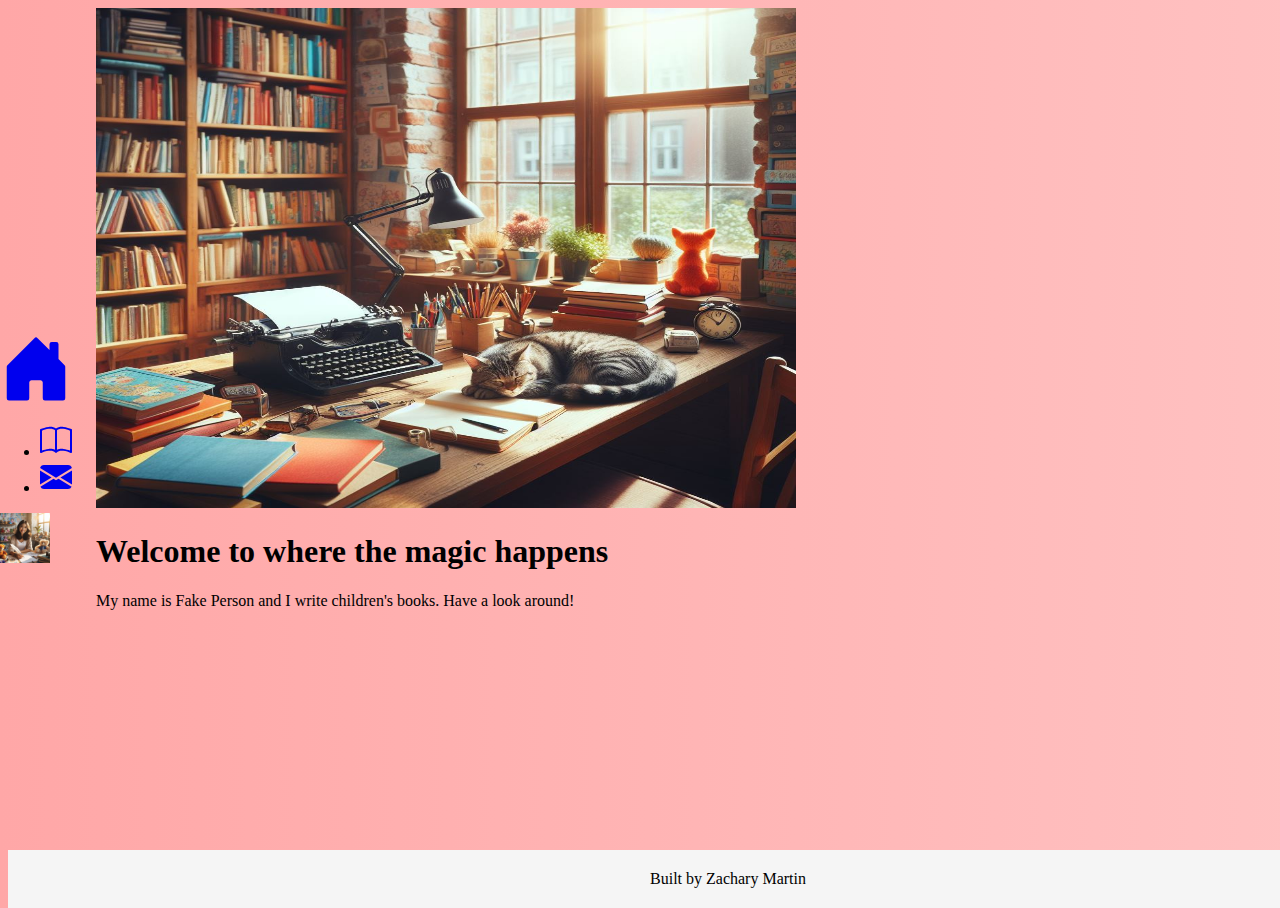
<file: index.html>
<!DOCTYPE html>
<html lang="en">
<head>
    <meta charset="UTF-8">
    <meta name="viewport" content="width=device-width, initial-scale=1.0">
    <link rel="stylesheet" href="https://cdn.jsdelivr.net/npm/bootstrap@5.3.2/dist/css/bootstrap.min.css" integrity="sha384-T3c6CoIi6uLrA9TneNEoa7RxnatzjcDSCmG1MXxSR1GAsXEV/Dwwykc2MPK8M2HN" crossorigin="anonymous">
    <link rel="stylesheet" href="styles.css">
    <link rel="preconnect" href="https://fonts.googleapis.com">
<link rel="preconnect" href="https://fonts.gstatic.com" crossorigin>
<link href="https://fonts.googleapis.com/css2?family=Merienda:wght@300..900&display=swap" rel="stylesheet">
    <title>Welcome</title>
</head>
<body class="background">

    <div class="d-flex flex-column flex-shrink-0 bg-light" style="width: 4.5rem;" id="sideBar">
        <a href="index.html" class="d-block p-3 link-dark text-decoration-none border-bottom" title="Home" data-bs-toggle="tooltip" data-bs-placement="right" data-bs-original-title="Icon-only">
            <svg xmlns="http://www.w3.org/2000/svg"  fill="currentColor" class="bi bi-house-door-fill" viewBox="0 0 16 16">
                <path d="M6.5 14.5v-3.505c0-.245.25-.495.5-.495h2c.25 0 .5.25.5.5v3.5a.5.5 0 0 0 .5.5h4a.5.5 0 0 0 .5-.5v-7a.5.5 0 0 0-.146-.354L13 5.793V2.5a.5.5 0 0 0-.5-.5h-1a.5.5 0 0 0-.5.5v1.293L8.354 1.146a.5.5 0 0 0-.708 0l-6 6A.5.5 0 0 0 1.5 7.5v7a.5.5 0 0 0 .5.5h4a.5.5 0 0 0 .5-.5"/>
              </svg>
        </a>
        <ul class="nav nav-pills nav-flush flex-column mb-auto text-center">
          <li class="nav-item">
            <a href="myBooks.html" class="nav-link py-3 border-bottom" aria-current="page" title="My Books" data-bs-toggle="tooltip" data-bs-placement="right" data-bs-original-title="Home">
                <svg xmlns="http://www.w3.org/2000/svg" fill="currentColor" class="bi bi-book" viewBox="0 0 16 16">
                    <path d="M1 2.828c.885-.37 2.154-.769 3.388-.893 1.33-.134 2.458.063 3.112.752v9.746c-.935-.53-2.12-.603-3.213-.493-1.18.12-2.37.461-3.287.811zm7.5-.141c.654-.689 1.782-.886 3.112-.752 1.234.124 2.503.523 3.388.893v9.923c-.918-.35-2.107-.692-3.287-.81-1.094-.111-2.278-.039-3.213.492zM8 1.783C7.015.936 5.587.81 4.287.94c-1.514.153-3.042.672-3.994 1.105A.5.5 0 0 0 0 2.5v11a.5.5 0 0 0 .707.455c.882-.4 2.303-.881 3.68-1.02 1.409-.142 2.59.087 3.223.877a.5.5 0 0 0 .78 0c.633-.79 1.814-1.019 3.222-.877 1.378.139 2.8.62 3.681 1.02A.5.5 0 0 0 16 13.5v-11a.5.5 0 0 0-.293-.455c-.952-.433-2.48-.952-3.994-1.105C10.413.809 8.985.936 8 1.783"/>
                  </svg>
            </a>
          </li>
          <li>
            <a href="contact.html" class="nav-link py-3 border-bottom" title="Contact Me" data-bs-toggle="tooltip" data-bs-placement="right" data-bs-original-title="Dashboard">
                <svg xmlns="http://www.w3.org/2000/svg"  fill="currentColor" class="bi bi-envelope-fill" viewBox="0 0 16 16">
                    <path d="M.05 3.555A2 2 0 0 1 2 2h12a2 2 0 0 1 1.95 1.555L8 8.414zM0 4.697v7.104l5.803-3.558zM6.761 8.83l-6.57 4.027A2 2 0 0 0 2 14h12a2 2 0 0 0 1.808-1.144l-6.57-4.027L8 9.586zm3.436-.586L16 11.801V4.697z"/>
                  </svg>
            </a>
          </li>
        </ul>
          <a href="aboutMe.html" class="d-flex align-items-center justify-content-center p-3 link-dark text-decoration-none" data-bs-toggle="tooltip" title="About Me" >
            <img src="author.png" alt="mdo" width="50" class="rounded-circle">
          </a>
    </div>

      <div class="container col-xxl-8 px-4 py-5">
        <div class="row flex-lg-row-reverse align-items-center g-5 py-5 content">
          <div class="col-10 col-sm-8 col-lg-6">
            <img src="office.png" class="d-block mx-lg-auto img-fluid" alt="A.I. generated image of an author's office" width="700" height="500" loading="lazy">
          </div>
          <div class="col-lg-6">
            <h1 class="display-5 fw-bold text-body-emphasis lh-1 mb-3">Welcome to where the magic happens</h1>
            <p class="lead">My name is Fake Person and I write children's books. Have a look around!</p>
          </div>
        </div>
      </div>
      <footer class="footer mt-auto">
        <div class="container">
          <span class="text-muted">Built by Zachary Martin</span>
        </div>
      </footer>
    
</body>
</html>
</file>
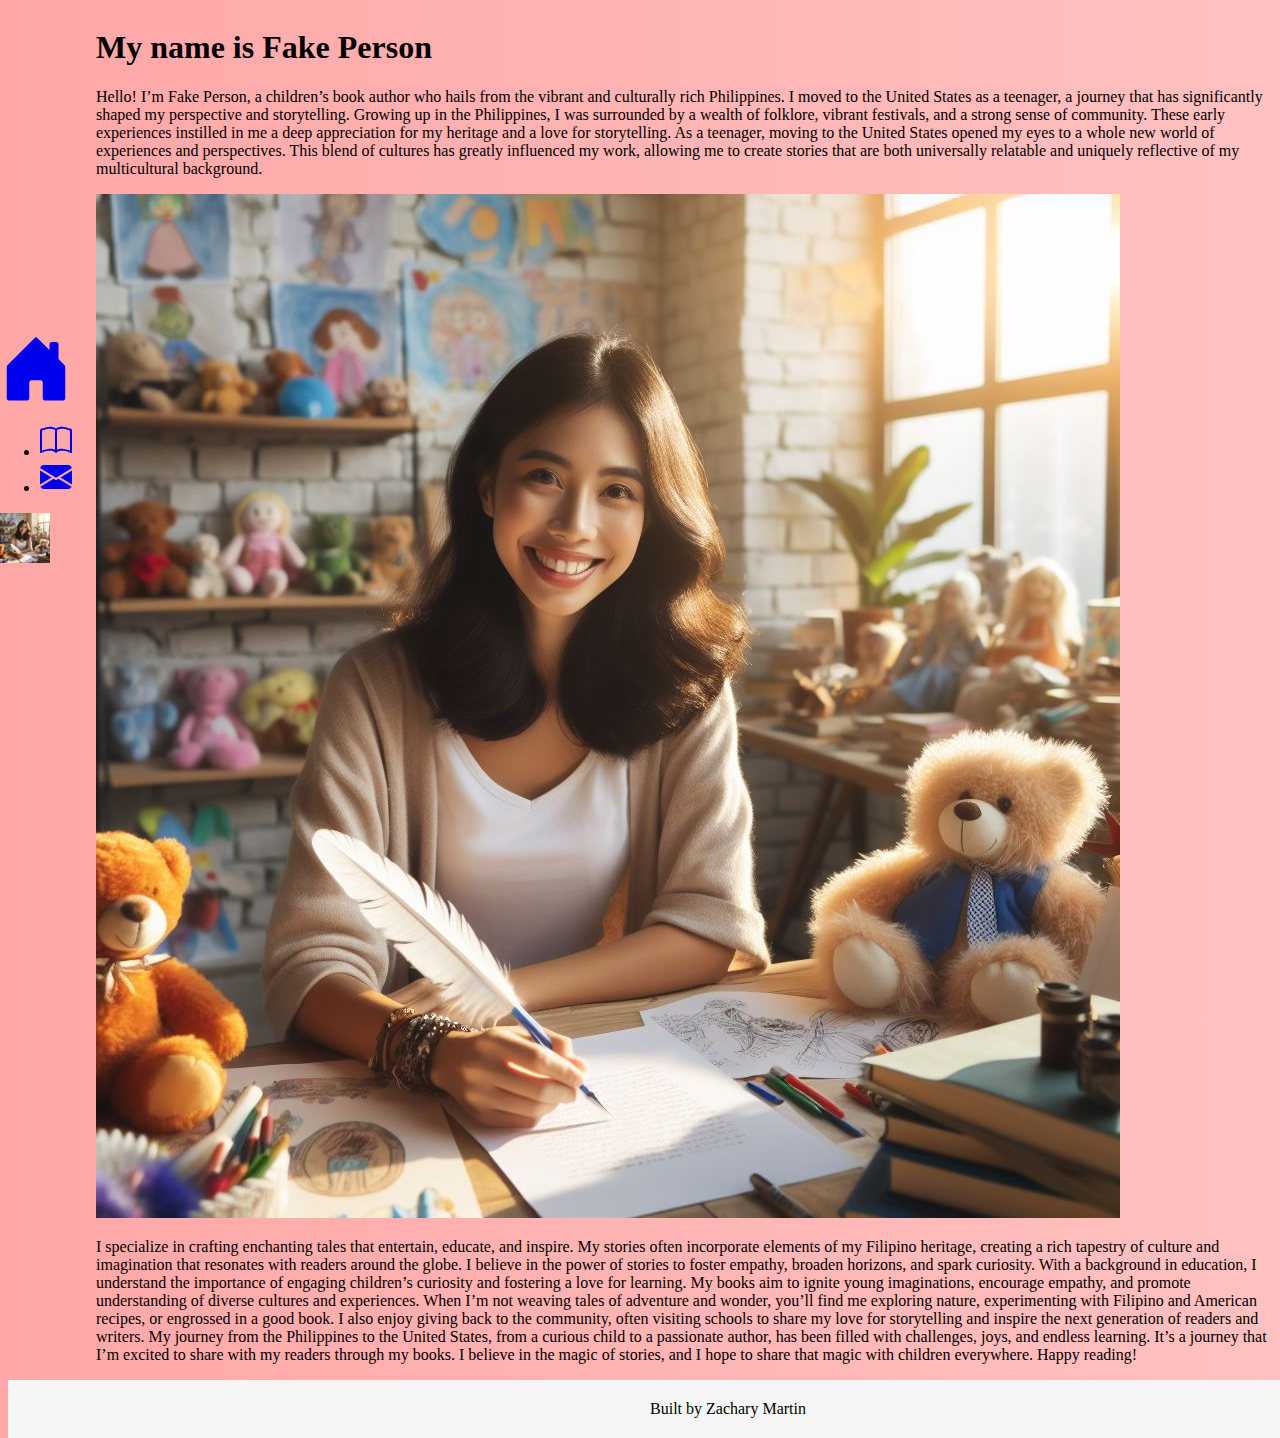
<file: aboutMe.html>
<!DOCTYPE html>
<html lang="en">
<head>
    <meta charset="UTF-8">
    <meta name="viewport" content="width=device-width, initial-scale=1.0">
    <link rel="stylesheet" href="https://cdn.jsdelivr.net/npm/bootstrap@5.3.2/dist/css/bootstrap.min.css" integrity="sha384-T3c6CoIi6uLrA9TneNEoa7RxnatzjcDSCmG1MXxSR1GAsXEV/Dwwykc2MPK8M2HN" crossorigin="anonymous">
    <link rel="stylesheet" href="styles.css">
    <link rel="preconnect" href="https://fonts.googleapis.com">
<link rel="preconnect" href="https://fonts.gstatic.com" crossorigin>
<link href="https://fonts.googleapis.com/css2?family=Merienda:wght@300..900&display=swap" rel="stylesheet">
    <title>About</title>
</head>

<body class="background">
    <div class="d-flex flex-column flex-shrink-0 bg-light" style="width: 4.5rem;" id="sideBar">
        <a href="index.html" class="d-block p-3 link-dark text-decoration-none border-bottom" title="Home" data-bs-toggle="tooltip" data-bs-placement="right" data-bs-original-title="Icon-only">
            <svg xmlns="http://www.w3.org/2000/svg"  fill="currentColor" class="bi bi-house-door-fill" viewBox="0 0 16 16">
                <path d="M6.5 14.5v-3.505c0-.245.25-.495.5-.495h2c.25 0 .5.25.5.5v3.5a.5.5 0 0 0 .5.5h4a.5.5 0 0 0 .5-.5v-7a.5.5 0 0 0-.146-.354L13 5.793V2.5a.5.5 0 0 0-.5-.5h-1a.5.5 0 0 0-.5.5v1.293L8.354 1.146a.5.5 0 0 0-.708 0l-6 6A.5.5 0 0 0 1.5 7.5v7a.5.5 0 0 0 .5.5h4a.5.5 0 0 0 .5-.5"/>
              </svg>
        </a>
        <ul class="nav nav-pills nav-flush flex-column mb-auto text-center">
          <li class="nav-item">
            <a href="myBooks.html" class="nav-link py-3 border-bottom" aria-current="page" title="My Books" data-bs-toggle="tooltip" data-bs-placement="right" data-bs-original-title="Home">
                <svg xmlns="http://www.w3.org/2000/svg" fill="currentColor" class="bi bi-book" viewBox="0 0 16 16">
                    <path d="M1 2.828c.885-.37 2.154-.769 3.388-.893 1.33-.134 2.458.063 3.112.752v9.746c-.935-.53-2.12-.603-3.213-.493-1.18.12-2.37.461-3.287.811zm7.5-.141c.654-.689 1.782-.886 3.112-.752 1.234.124 2.503.523 3.388.893v9.923c-.918-.35-2.107-.692-3.287-.81-1.094-.111-2.278-.039-3.213.492zM8 1.783C7.015.936 5.587.81 4.287.94c-1.514.153-3.042.672-3.994 1.105A.5.5 0 0 0 0 2.5v11a.5.5 0 0 0 .707.455c.882-.4 2.303-.881 3.68-1.02 1.409-.142 2.59.087 3.223.877a.5.5 0 0 0 .78 0c.633-.79 1.814-1.019 3.222-.877 1.378.139 2.8.62 3.681 1.02A.5.5 0 0 0 16 13.5v-11a.5.5 0 0 0-.293-.455c-.952-.433-2.48-.952-3.994-1.105C10.413.809 8.985.936 8 1.783"/>
                  </svg>
            </a>
          </li>
          <li>
            <a href="contact.html" class="nav-link py-3 border-bottom" title="Contact Me" data-bs-toggle="tooltip" data-bs-placement="right" data-bs-original-title="Dashboard">
                <svg xmlns="http://www.w3.org/2000/svg"  fill="currentColor" class="bi bi-envelope-fill" viewBox="0 0 16 16">
                    <path d="M.05 3.555A2 2 0 0 1 2 2h12a2 2 0 0 1 1.95 1.555L8 8.414zM0 4.697v7.104l5.803-3.558zM6.761 8.83l-6.57 4.027A2 2 0 0 0 2 14h12a2 2 0 0 0 1.808-1.144l-6.57-4.027L8 9.586zm3.436-.586L16 11.801V4.697z"/>
                  </svg>
            </a>
          </li>
        </ul>
          <a href="aboutMe.html" class="d-flex align-items-center justify-content-center p-3 link-dark text-decoration-none" data-bs-toggle="tooltip" title="About Me" >
            <img src="author.png" alt="mdo" width="50" class="rounded-circle">
          </a>
      </div>

      <div class="container col-xxl-8 px-4 py-5">
        <div class="row flex-lg-row-reverse align-items-center g-5 py-5">
        </div>
      </div>
    </div>
<div class="container" >
    <h1 class="content">My name is Fake Person</h1>
    <p class="content childAbout">Hello! I’m Fake Person, a children’s book author who hails from the vibrant and culturally rich Philippines. I moved to the United States as a teenager, a journey that has significantly shaped my perspective and storytelling.

        Growing up in the Philippines, I was surrounded by a wealth of folklore, vibrant festivals, and a strong sense of community. These early experiences instilled in me a deep appreciation for my heritage and a love for storytelling. As a teenager, moving to the United States opened my eyes to a whole new world of experiences and perspectives. This blend of cultures has greatly influenced my work, allowing me to create stories that are both universally relatable and uniquely reflective of my multicultural background.</p>
        <img src="author.png" alt="A.I. generated image of an author" class="content img-fluid">
    <p class="content childAbout">I specialize in crafting enchanting tales that entertain, educate, and inspire. My stories often incorporate elements of my Filipino heritage, creating a rich tapestry of culture and imagination that resonates with readers around the globe. I believe in the power of stories to foster empathy, broaden horizons, and spark curiosity.

        With a background in education, I understand the importance of engaging children’s curiosity and fostering a love for learning. My books aim to ignite young imaginations, encourage empathy, and promote understanding of diverse cultures and experiences.
        
        When I’m not weaving tales of adventure and wonder, you’ll find me exploring nature, experimenting with Filipino and American recipes, or engrossed in a good book. I also enjoy giving back to the community, often visiting schools to share my love for storytelling and inspire the next generation of readers and writers.
        
        My journey from the Philippines to the United States, from a curious child to a passionate author, has been filled with challenges, joys, and endless learning. It’s a journey that I’m excited to share with my readers through my books. I believe in the magic of stories, and I hope to share that magic with children everywhere. Happy reading!</p>
</div>
<footer class="footer mt-auto">
  <div class="container">
    <span class="text-muted">Built by Zachary Martin</span>
  </div>
</footer>
</body>
</html>
</file>
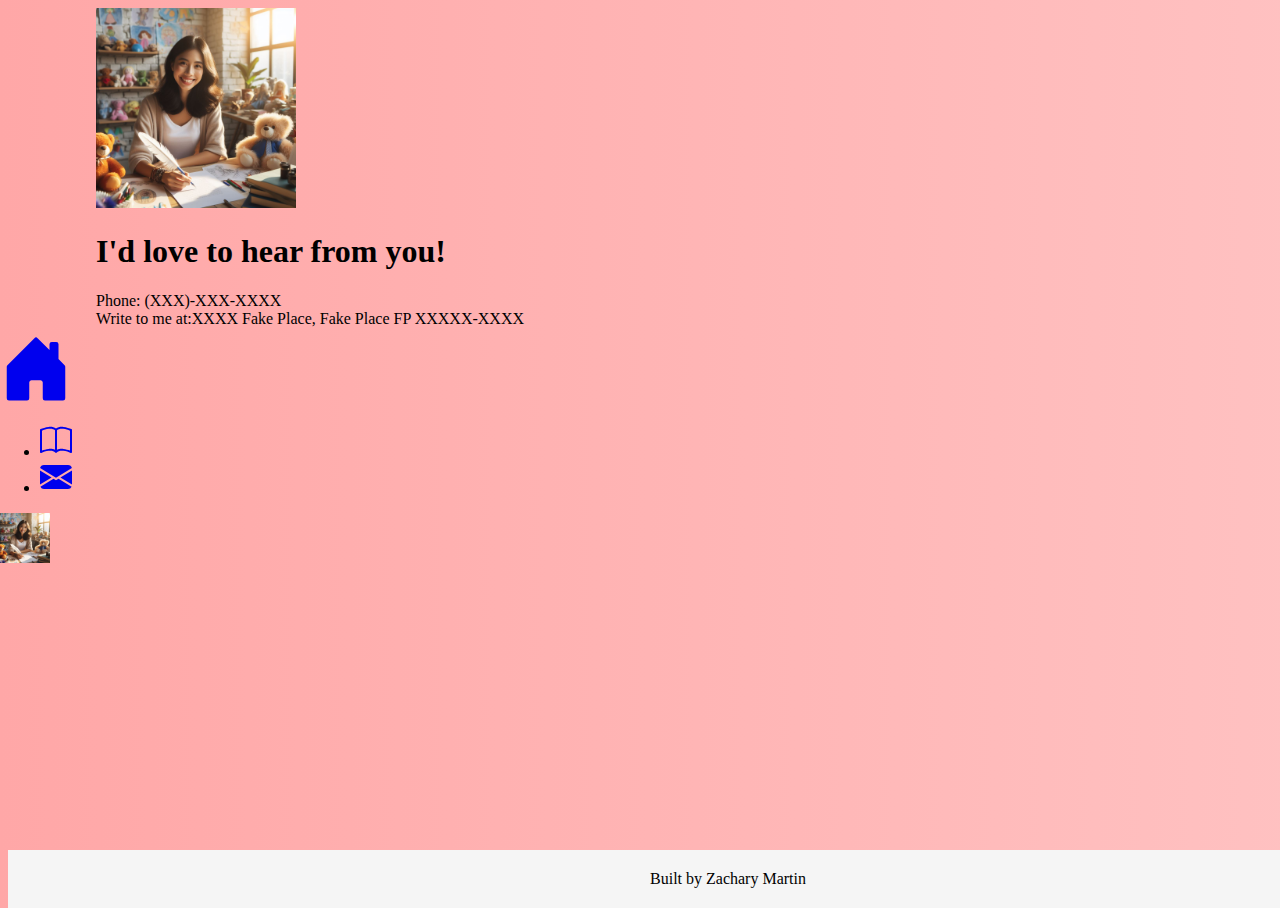
<file: contact.html>
<!DOCTYPE html>
<html lang="en">
<head>
    <meta charset="UTF-8">
    <meta name="viewport" content="width=device-width, initial-scale=1.0">
    <link rel="stylesheet" href="https://cdn.jsdelivr.net/npm/bootstrap@5.3.2/dist/css/bootstrap.min.css" integrity="sha384-T3c6CoIi6uLrA9TneNEoa7RxnatzjcDSCmG1MXxSR1GAsXEV/Dwwykc2MPK8M2HN" crossorigin="anonymous">
    <link rel="stylesheet" href="styles.css">
    <link rel="preconnect" href="https://fonts.googleapis.com">
<link rel="preconnect" href="https://fonts.gstatic.com" crossorigin>
<link href="https://fonts.googleapis.com/css2?family=Merienda:wght@300..900&display=swap" rel="stylesheet">
    <title>Contact</title>
</head>
<body class="background">
    <div class="d-flex flex-column flex-shrink-0 bg-light" style="width: 4.5rem;" id="sideBar">
        <a href="index.html" class="d-block p-3 link-dark text-decoration-none border-bottom" title="Home" data-bs-toggle="tooltip" data-bs-placement="right" data-bs-original-title="Icon-only">
            <svg xmlns="http://www.w3.org/2000/svg"  fill="currentColor" class="bi bi-house-door-fill" viewBox="0 0 16 16">
                <path d="M6.5 14.5v-3.505c0-.245.25-.495.5-.495h2c.25 0 .5.25.5.5v3.5a.5.5 0 0 0 .5.5h4a.5.5 0 0 0 .5-.5v-7a.5.5 0 0 0-.146-.354L13 5.793V2.5a.5.5 0 0 0-.5-.5h-1a.5.5 0 0 0-.5.5v1.293L8.354 1.146a.5.5 0 0 0-.708 0l-6 6A.5.5 0 0 0 1.5 7.5v7a.5.5 0 0 0 .5.5h4a.5.5 0 0 0 .5-.5"/>
              </svg>
        </a>
        <ul class="nav nav-pills nav-flush flex-column mb-auto text-center">
          <li class="nav-item">
            <a href="myBooks.html" class="nav-link py-3 border-bottom" aria-current="page" title="My Books" data-bs-toggle="tooltip" data-bs-placement="right" data-bs-original-title="Home">
                <svg xmlns="http://www.w3.org/2000/svg" fill="currentColor" class="bi bi-book" viewBox="0 0 16 16">
                    <path d="M1 2.828c.885-.37 2.154-.769 3.388-.893 1.33-.134 2.458.063 3.112.752v9.746c-.935-.53-2.12-.603-3.213-.493-1.18.12-2.37.461-3.287.811zm7.5-.141c.654-.689 1.782-.886 3.112-.752 1.234.124 2.503.523 3.388.893v9.923c-.918-.35-2.107-.692-3.287-.81-1.094-.111-2.278-.039-3.213.492zM8 1.783C7.015.936 5.587.81 4.287.94c-1.514.153-3.042.672-3.994 1.105A.5.5 0 0 0 0 2.5v11a.5.5 0 0 0 .707.455c.882-.4 2.303-.881 3.68-1.02 1.409-.142 2.59.087 3.223.877a.5.5 0 0 0 .78 0c.633-.79 1.814-1.019 3.222-.877 1.378.139 2.8.62 3.681 1.02A.5.5 0 0 0 16 13.5v-11a.5.5 0 0 0-.293-.455c-.952-.433-2.48-.952-3.994-1.105C10.413.809 8.985.936 8 1.783"/>
                  </svg>
            </a>
          </li>
          <li>
            <a href="contact.html" class="nav-link py-3 border-bottom" title="Contact Me" data-bs-toggle="tooltip" data-bs-placement="right" data-bs-original-title="Dashboard">
                <svg xmlns="http://www.w3.org/2000/svg"  fill="currentColor" class="bi bi-envelope-fill" viewBox="0 0 16 16">
                    <path d="M.05 3.555A2 2 0 0 1 2 2h12a2 2 0 0 1 1.95 1.555L8 8.414zM0 4.697v7.104l5.803-3.558zM6.761 8.83l-6.57 4.027A2 2 0 0 0 2 14h12a2 2 0 0 0 1.808-1.144l-6.57-4.027L8 9.586zm3.436-.586L16 11.801V4.697z"/>
                  </svg>
            </a>
          </li>
        </ul>
          <a href="aboutMe.html" class="d-flex align-items-center justify-content-center p-3 link-dark text-decoration-none" data-bs-toggle="tooltip" title="About Me" >
            <img src="author.png" alt="mdo" width="50" class="rounded-circle">
          </a>
      </div>

      <div class="container px-4 py-5 my-5 text-center">
        <div class="row justify-content-center content">
          <div class="col-auto">
            <img src="author.png" alt="A.I. generated image of an author" class="d-block mx-lg-auto img-fluid" width=auto height="200" loading="lazy">
          </div>
        </div>
        
          <h1 class="display-5 fw-bold text-body-emphasis content">I'd love to hear from you!</h1>
          <div class="col-lg-6 mx-auto content">
            <p class="lead mb-4">Phone: (XXX)-XXX-XXXX<br/>Write to me at:XXXX Fake Place, Fake Place FP XXXXX-XXXX</p>
          </div>
      </div>
      <footer class="footer mt-auto">
        <div class="container">
          <span class="text-muted">Built by Zachary Martin</span>
        </div>
      </footer>
</body>
</file>
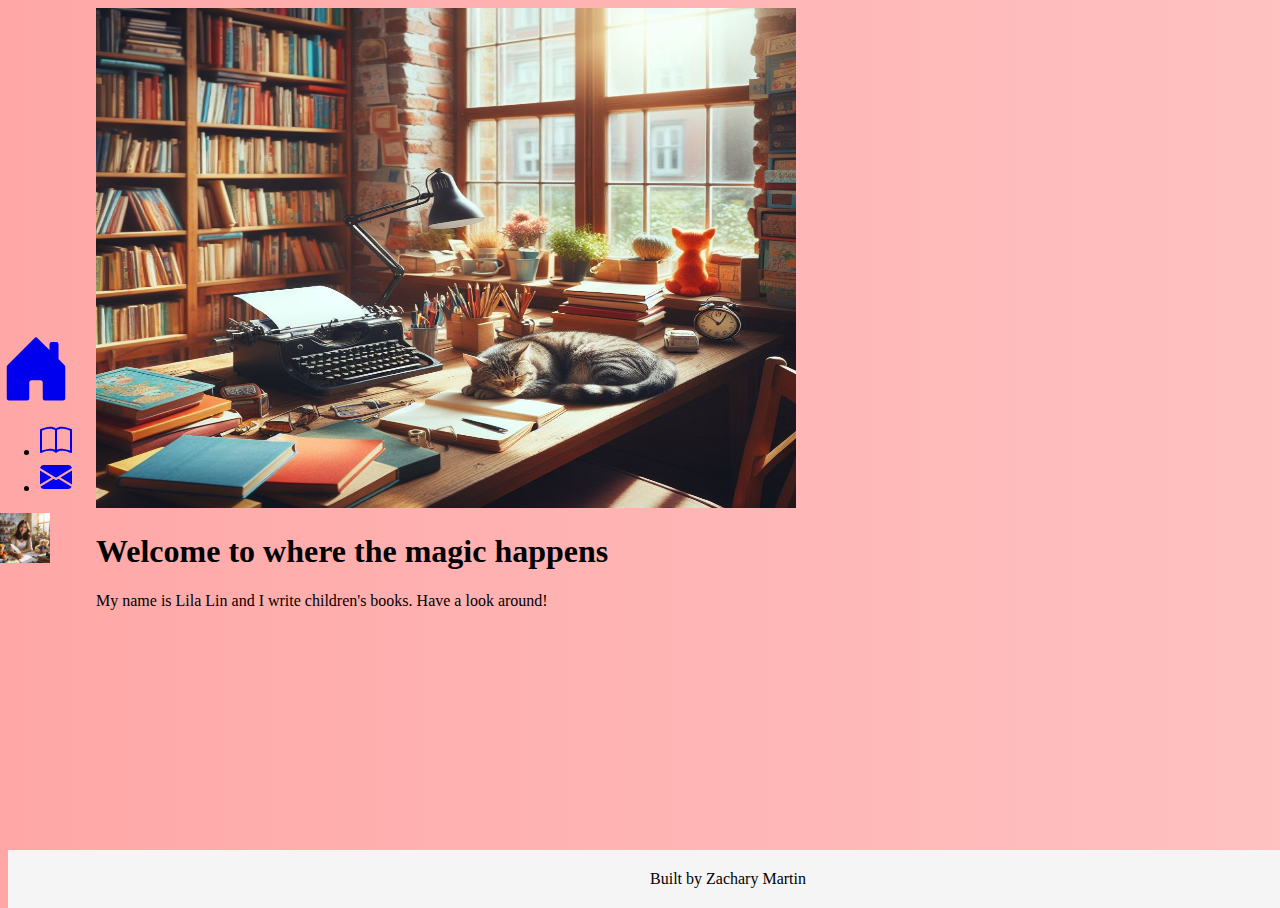
<file: home.html>
<!DOCTYPE html>
<html lang="en">
<head>
    <meta charset="UTF-8">
    <meta name="viewport" content="width=device-width, initial-scale=1.0">
    <link rel="stylesheet" href="https://cdn.jsdelivr.net/npm/bootstrap@5.3.2/dist/css/bootstrap.min.css" integrity="sha384-T3c6CoIi6uLrA9TneNEoa7RxnatzjcDSCmG1MXxSR1GAsXEV/Dwwykc2MPK8M2HN" crossorigin="anonymous">
    <link rel="stylesheet" href="styles.css">
    <link rel="preconnect" href="https://fonts.googleapis.com">
<link rel="preconnect" href="https://fonts.gstatic.com" crossorigin>
<link href="https://fonts.googleapis.com/css2?family=Merienda:wght@300..900&display=swap" rel="stylesheet">
    <title>Welcome</title>
</head>
<body class="background">

    <div class="d-flex flex-column flex-shrink-0 bg-light" style="width: 4.5rem;" id="sideBar">
        <a href="home.html" class="d-block p-3 link-dark text-decoration-none" title="Home" data-bs-toggle="tooltip" data-bs-placement="right" data-bs-original-title="Icon-only">
            <svg xmlns="http://www.w3.org/2000/svg"  fill="currentColor" class="bi bi-house-door-fill" viewBox="0 0 16 16">
                <path d="M6.5 14.5v-3.505c0-.245.25-.495.5-.495h2c.25 0 .5.25.5.5v3.5a.5.5 0 0 0 .5.5h4a.5.5 0 0 0 .5-.5v-7a.5.5 0 0 0-.146-.354L13 5.793V2.5a.5.5 0 0 0-.5-.5h-1a.5.5 0 0 0-.5.5v1.293L8.354 1.146a.5.5 0 0 0-.708 0l-6 6A.5.5 0 0 0 1.5 7.5v7a.5.5 0 0 0 .5.5h4a.5.5 0 0 0 .5-.5"/>
              </svg>
        </a>
        <ul class="nav nav-pills nav-flush flex-column mb-auto text-center">
          <li class="nav-item">
            <a href="myBooks.html" class="nav-link py-3 border-bottom" aria-current="page" title="My Books" data-bs-toggle="tooltip" data-bs-placement="right" data-bs-original-title="Home">
                <svg xmlns="http://www.w3.org/2000/svg" fill="currentColor" class="bi bi-book" viewBox="0 0 16 16">
                    <path d="M1 2.828c.885-.37 2.154-.769 3.388-.893 1.33-.134 2.458.063 3.112.752v9.746c-.935-.53-2.12-.603-3.213-.493-1.18.12-2.37.461-3.287.811zm7.5-.141c.654-.689 1.782-.886 3.112-.752 1.234.124 2.503.523 3.388.893v9.923c-.918-.35-2.107-.692-3.287-.81-1.094-.111-2.278-.039-3.213.492zM8 1.783C7.015.936 5.587.81 4.287.94c-1.514.153-3.042.672-3.994 1.105A.5.5 0 0 0 0 2.5v11a.5.5 0 0 0 .707.455c.882-.4 2.303-.881 3.68-1.02 1.409-.142 2.59.087 3.223.877a.5.5 0 0 0 .78 0c.633-.79 1.814-1.019 3.222-.877 1.378.139 2.8.62 3.681 1.02A.5.5 0 0 0 16 13.5v-11a.5.5 0 0 0-.293-.455c-.952-.433-2.48-.952-3.994-1.105C10.413.809 8.985.936 8 1.783"/>
                  </svg>
            </a>
          </li>
          <li>
            <a href="contact.html" class="nav-link py-3 border-bottom" title="Contact Me" data-bs-toggle="tooltip" data-bs-placement="right" data-bs-original-title="Dashboard">
                <svg xmlns="http://www.w3.org/2000/svg"  fill="currentColor" class="bi bi-envelope-fill" viewBox="0 0 16 16">
                    <path d="M.05 3.555A2 2 0 0 1 2 2h12a2 2 0 0 1 1.95 1.555L8 8.414zM0 4.697v7.104l5.803-3.558zM6.761 8.83l-6.57 4.027A2 2 0 0 0 2 14h12a2 2 0 0 0 1.808-1.144l-6.57-4.027L8 9.586zm3.436-.586L16 11.801V4.697z"/>
                  </svg>
            </a>
          </li>
        </ul>
          <a href="aboutMe.html" class="d-flex align-items-center justify-content-center p-3 link-dark text-decoration-none" data-bs-toggle="tooltip" title="About Me" >
            <img src="author.png" alt="mdo" width="50" class="rounded-circle">
          </a>
    </div>

      <div class="container col-xxl-8 px-4 py-5">
        <div class="row flex-lg-row-reverse align-items-center g-5 py-5 content">
          <div class="col-10 col-sm-8 col-lg-6">
            <img src="office.png" class="d-block mx-lg-auto img-fluid" alt="Bootstrap Themes" width="700" height="500" loading="lazy">
          </div>
          <div class="col-lg-6">
            <h1 class="display-5 fw-bold text-body-emphasis lh-1 mb-3">Welcome to where the magic happens</h1>
            <p class="lead">My name is Lila Lin and I write children's books. Have a look around!</p>
          </div>
        </div>
      </div>
      <footer class="footer mt-auto">
        <div class="container">
          <span class="text-muted">Built by Zachary Martin</span>
        </div>
      </footer>
    
</body>
</html>
</file>
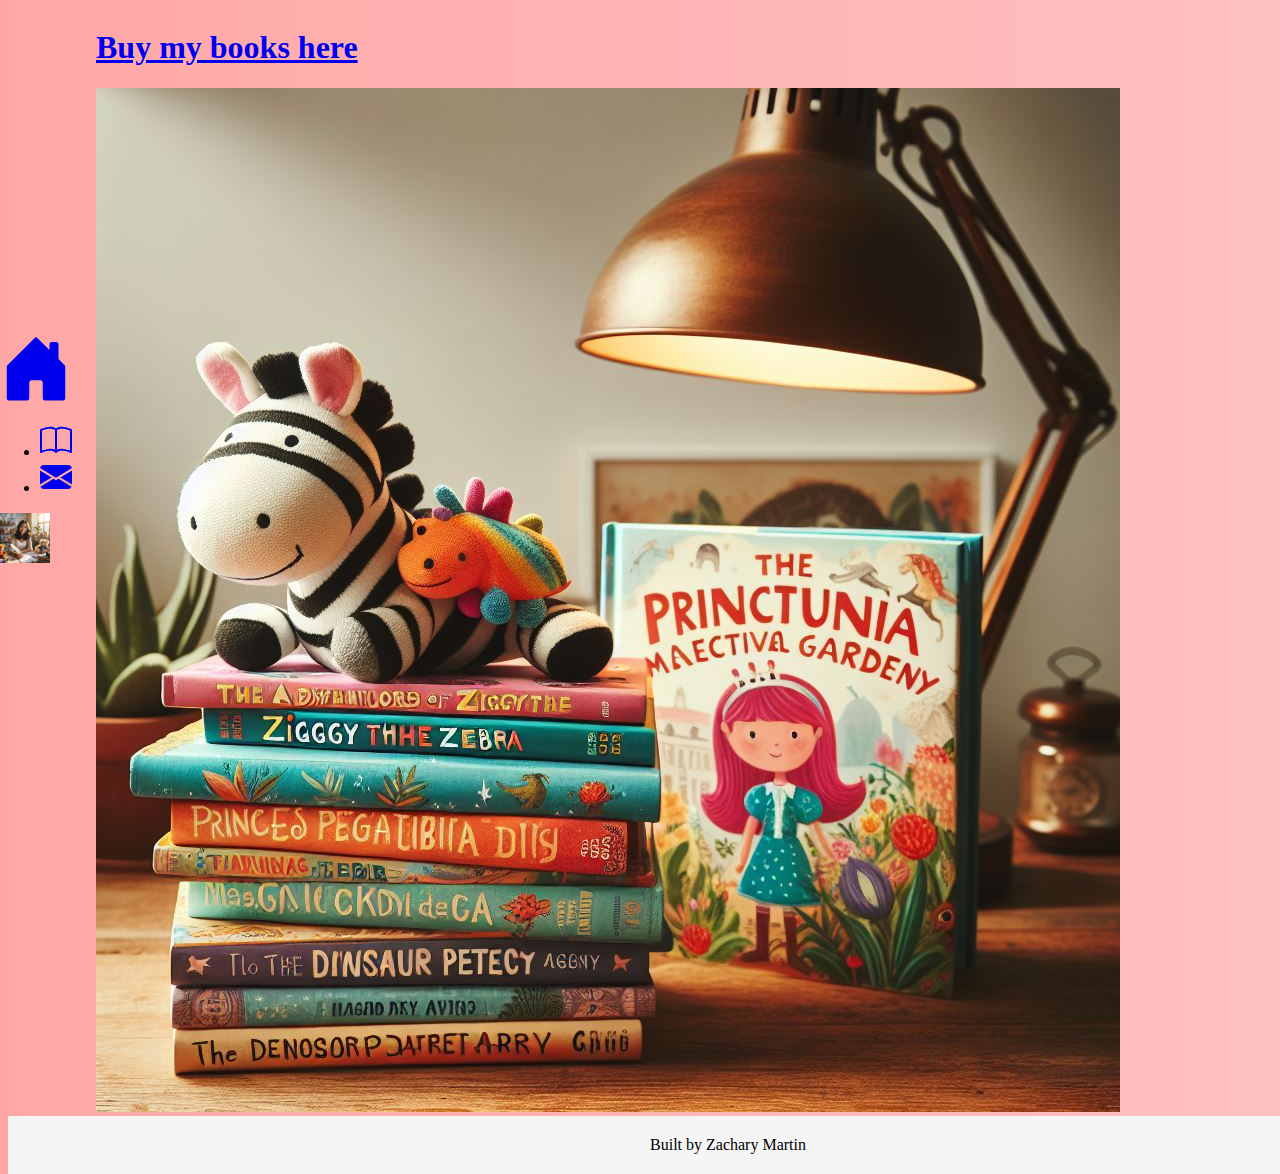
<file: myBooks.html>
<!DOCTYPE html>
<html lang="en">
<head>
    <meta charset="UTF-8">
    <meta name="viewport" content="width=device-width, initial-scale=1.0">
    <link rel="stylesheet" href="https://cdn.jsdelivr.net/npm/bootstrap@5.3.2/dist/css/bootstrap.min.css" integrity="sha384-T3c6CoIi6uLrA9TneNEoa7RxnatzjcDSCmG1MXxSR1GAsXEV/Dwwykc2MPK8M2HN" crossorigin="anonymous">
    <link rel="stylesheet" href="styles.css">
    <link rel="preconnect" href="https://fonts.googleapis.com">
<link rel="preconnect" href="https://fonts.gstatic.com" crossorigin>
<link href="https://fonts.googleapis.com/css2?family=Merienda:wght@300..900&display=swap" rel="stylesheet">
    <title>My Books</title>
</head>
<body class="background">
    <div class="d-flex flex-column flex-shrink-0 bg-light" style="width: 4.5rem;" id="sideBar">
        <a href="index.html" class="d-block p-3 link-dark text-decoration-none border-bottom" title="Home" data-bs-toggle="tooltip" data-bs-placement="right" data-bs-original-title="Icon-only">
            <svg xmlns="http://www.w3.org/2000/svg"  fill="currentColor" class="bi bi-house-door-fill" viewBox="0 0 16 16">
                <path d="M6.5 14.5v-3.505c0-.245.25-.495.5-.495h2c.25 0 .5.25.5.5v3.5a.5.5 0 0 0 .5.5h4a.5.5 0 0 0 .5-.5v-7a.5.5 0 0 0-.146-.354L13 5.793V2.5a.5.5 0 0 0-.5-.5h-1a.5.5 0 0 0-.5.5v1.293L8.354 1.146a.5.5 0 0 0-.708 0l-6 6A.5.5 0 0 0 1.5 7.5v7a.5.5 0 0 0 .5.5h4a.5.5 0 0 0 .5-.5"/>
              </svg>
        </a>
        <ul class="nav nav-pills nav-flush flex-column mb-auto text-center">
          <li class="nav-item">
            <a href="myBooks.html" class="nav-link py-3 border-top" aria-current="page" title="My Books" data-bs-toggle="tooltip" data-bs-placement="right" data-bs-original-title="Home">
                <svg xmlns="http://www.w3.org/2000/svg" fill="currentColor" class="bi bi-book" viewBox="0 0 16 16">
                    <path d="M1 2.828c.885-.37 2.154-.769 3.388-.893 1.33-.134 2.458.063 3.112.752v9.746c-.935-.53-2.12-.603-3.213-.493-1.18.12-2.37.461-3.287.811zm7.5-.141c.654-.689 1.782-.886 3.112-.752 1.234.124 2.503.523 3.388.893v9.923c-.918-.35-2.107-.692-3.287-.81-1.094-.111-2.278-.039-3.213.492zM8 1.783C7.015.936 5.587.81 4.287.94c-1.514.153-3.042.672-3.994 1.105A.5.5 0 0 0 0 2.5v11a.5.5 0 0 0 .707.455c.882-.4 2.303-.881 3.68-1.02 1.409-.142 2.59.087 3.223.877a.5.5 0 0 0 .78 0c.633-.79 1.814-1.019 3.222-.877 1.378.139 2.8.62 3.681 1.02A.5.5 0 0 0 16 13.5v-11a.5.5 0 0 0-.293-.455c-.952-.433-2.48-.952-3.994-1.105C10.413.809 8.985.936 8 1.783"/>
                  </svg>
            </a>
          </li>
          <li>
            <a href="contact.html" class="nav-link py-3 border-bottom" title="Contact Me" data-bs-toggle="tooltip" data-bs-placement="right" data-bs-original-title="Dashboard">
                <svg xmlns="http://www.w3.org/2000/svg"  fill="currentColor" class="bi bi-envelope-fill" viewBox="0 0 16 16">
                    <path d="M.05 3.555A2 2 0 0 1 2 2h12a2 2 0 0 1 1.95 1.555L8 8.414zM0 4.697v7.104l5.803-3.558zM6.761 8.83l-6.57 4.027A2 2 0 0 0 2 14h12a2 2 0 0 0 1.808-1.144l-6.57-4.027L8 9.586zm3.436-.586L16 11.801V4.697z"/>
                  </svg>
            </a>
          </li>
        </ul>
          <a href="aboutMe.html" class="d-flex align-items-center justify-content-center p-3 link-dark text-decoration-none" data-bs-toggle="tooltip" title="About Me" >
            <img src="author.png" alt="mdo" width="50" class="rounded-circle">
          </a>
      </div>
      <div class="container col-xxl-8 px-4 py-5">
            <h1 class="display-5 fw-bold text-body-emphasis lh-1 mb-3 content"><a href="https://www.amazon.com/">Buy my books here</a></h1>
          <img src="books.png" class=" content img-fluid" alt="Stack of books">
        </div>
      </div>
      
      
      </div>
      <footer class="footer mt-auto">
        <div class="container">
          <span class="text-muted">Built by Zachary Martin</span>
        </div>
      </footer>
      <script src="https://code.jquery.com/jquery-3.2.1.slim.min.js" integrity="sha384-KJ3o2DKtIkvYIK3UENzmM7KCkRr/rE9/Qpg6aAZGJwFDMVNA/GpGFF93hXpG5KkN" crossorigin="anonymous"></script>

</body>
</html>
</file>
<file: styles.css>
.background {
    background: linear-gradient(90deg, rgba(255,167,167,1) 0%, rgba(255,203,203,1) 35%, rgba(201,253,255,1) 100%);
	background-size: 400% 400%;
	animation: gradient 15s ease infinite;
	height: 100vh;
  }

@keyframes gradient {
	0% {
		background-position: 0% 50%;
	}
	50% {
		background-position: 100% 50%;
	}
	100% {
		background-position: 0% 50%;
	}
}
#sideBar {
	position: fixed;
	top: 50%;
	left: 0;
	transform: translateY(-50%);
	z-index: 1000;
}

.content {
	padding-left: 5.5rem; /* width of the sidebar plus a bit extra for separation */
}

body, html{
	min-height: 100vh;
	height: 100vh;
	display: flex;
  min-height: 100vh;
  flex-direction: column;
  justify-content: space-between;
}

.footer {
    padding: 20px 0; /* Adjust padding as needed */
    text-align: center;
    background-color:#F5F5DC;
	bottom: 0;
	width: 100%;
	padding-left: 5.5rem;
	background-color: #f5f5f5;
  }
  .childAbout {
	max-width: 100%; /* Ensures the <p> tag never exceeds its parent's width */
	word-wrap: break-word; /* Allows long words to break and wrap onto the next line */
}
/* #store{
	flex-grow: 1; 
            width: 100%;
} */
</file>
